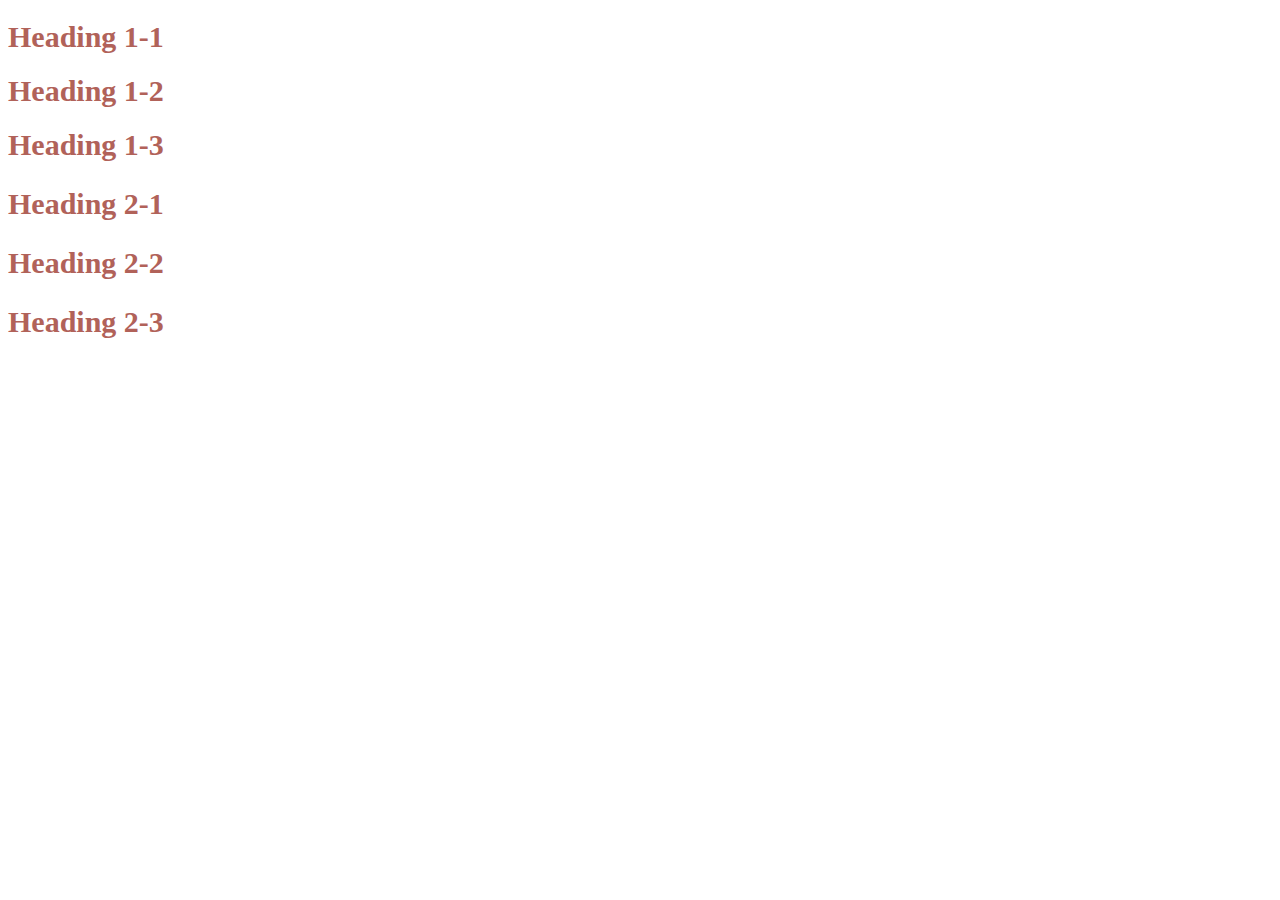
<file: style-test.html>
<!DOCTYPE html>
<html>
<head>
    <title>Style test</title>
</head>
<body>

    <h1 style="font-size: 30px; color: #B16259;">Heading 1-1</h1>
    <h1 style="font-size: 30px; color: #B16259;">Heading 1-2</h1>
    <h1 style="font-size: 30px; color: #B16259;">Heading 1-3</h1>
    <h2 style="font-size: 30px; color: #B16259;">Heading 2-1</h2>
    <h2 style="font-size: 30px; color: #B16259;">Heading 2-2</h2>
    <h2 style="font-size: 30px; color: #B16259;">Heading 2-3</h2>

</body>
</html>
</file>
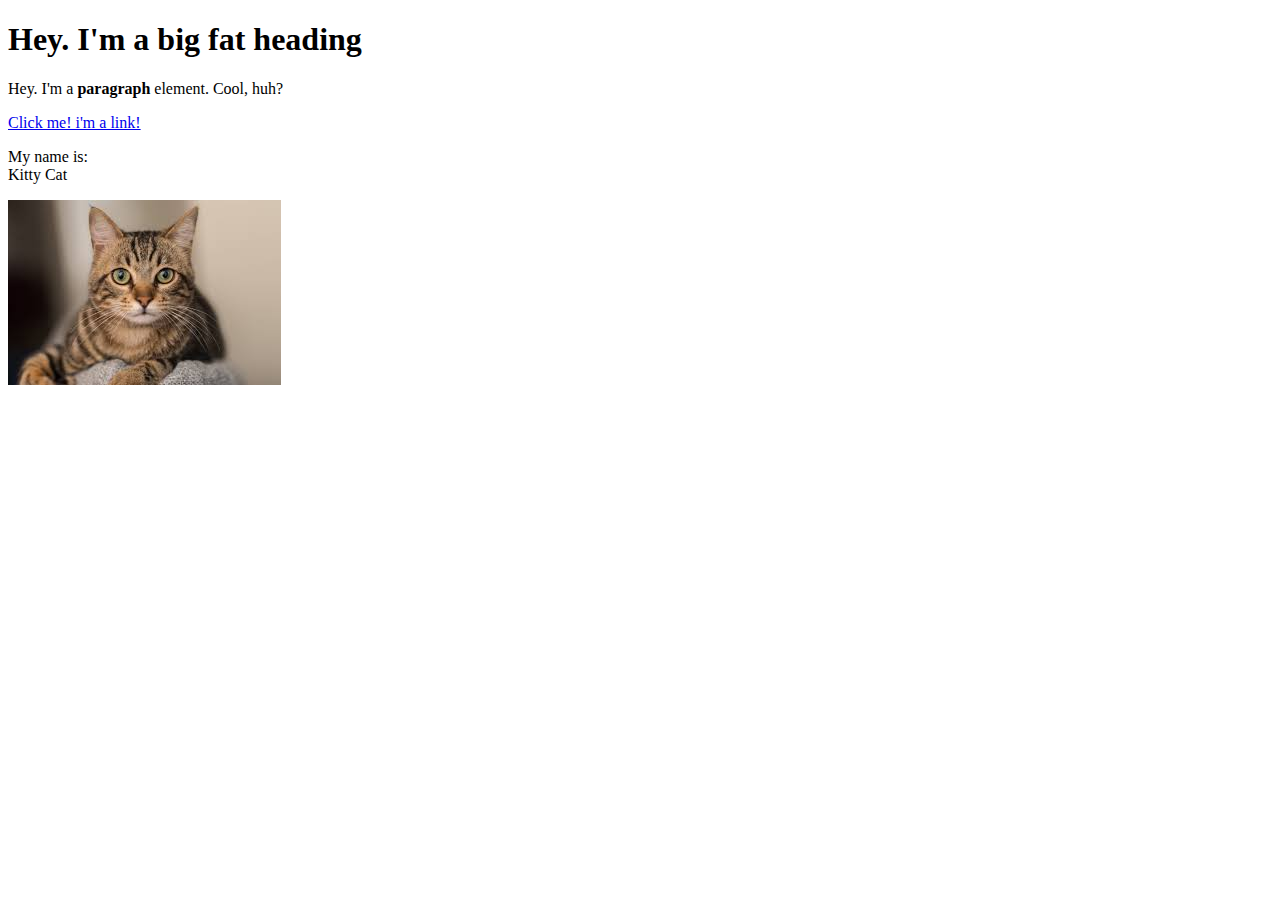
<file: test.html>
<!DOCTYPE html>
<html>
<head>
    <title> Test page</title>
</head>
<body>
    <h1>Hey. I'm a big fat heading</h1>
    <p>Hey. I'm a <b>paragraph</b> element. Cool, huh?</p>
    <a href="https://google.com" target="_blank" title="Let's go to Google">Click me! i'm a link!</a>
    <p>My name is:<br>
        Kitty Cat</p>
    <img src="img/cat.jpg" alt="">
</body>
</html>
</file>
